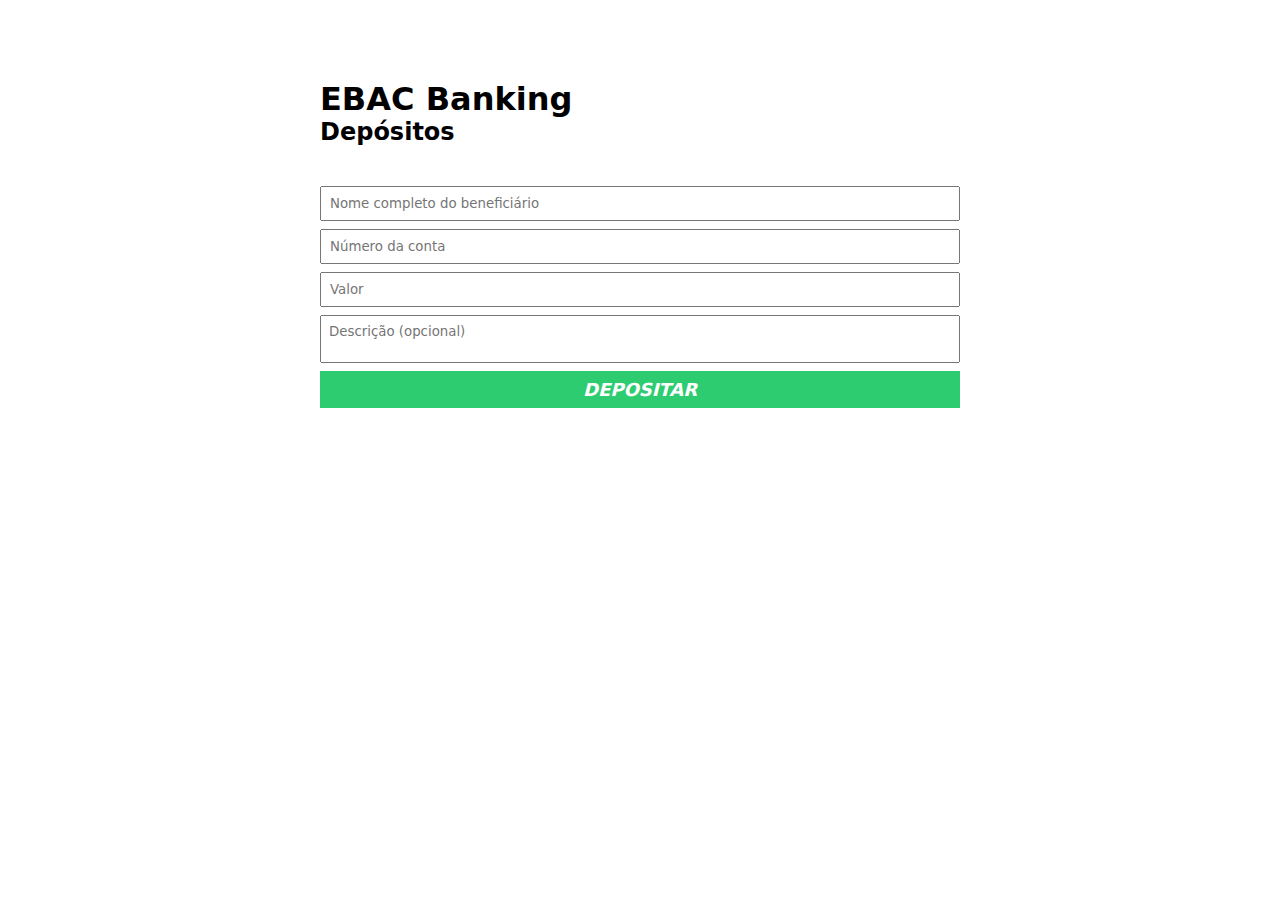
<file: index.html>
<!DOCTYPE html>
<html lang="pt-BR">
<head>
    <meta charset="UTF-8">
    <meta http-equiv="X-UA-Compatible" content="IE=edge">
    <meta name="viewport" content="width=device-width, initial-scale=1.0">
    <title>HTML com JS</title>
    <link rel="stylesheet" href="./main.css" />
</head>
<body>
    <div class="container">
        <h1>EBAC Banking</h1>
        <h2>Depósitos</h2>
        <form id="form-deposito">
            <input type="text" required placeholder="Nome completo do beneficiário" id="nome-beneficiario">
            <p class="erro-beneficiario">
                [ERRO]: Nome do beneficiário está incompleto, verifique-se se não há sobrenomes faltando
            </p>
            <input type="number" required placeholder="Número da conta" id="numero-conta"/>
            <input type="number" required placeholder="Valor" id="numero-valor"/>
            <textarea placeholder="Descrição (opcional)"></textarea>
            <button type="submit">Depositar</button>
        </form>
        <p class="resultado">
            Valor de 1000 depositado para o cliente fulano - conta: 000
        </p>
    </div>
    <script src="main.js"></script>
</body>
</html>
</file>
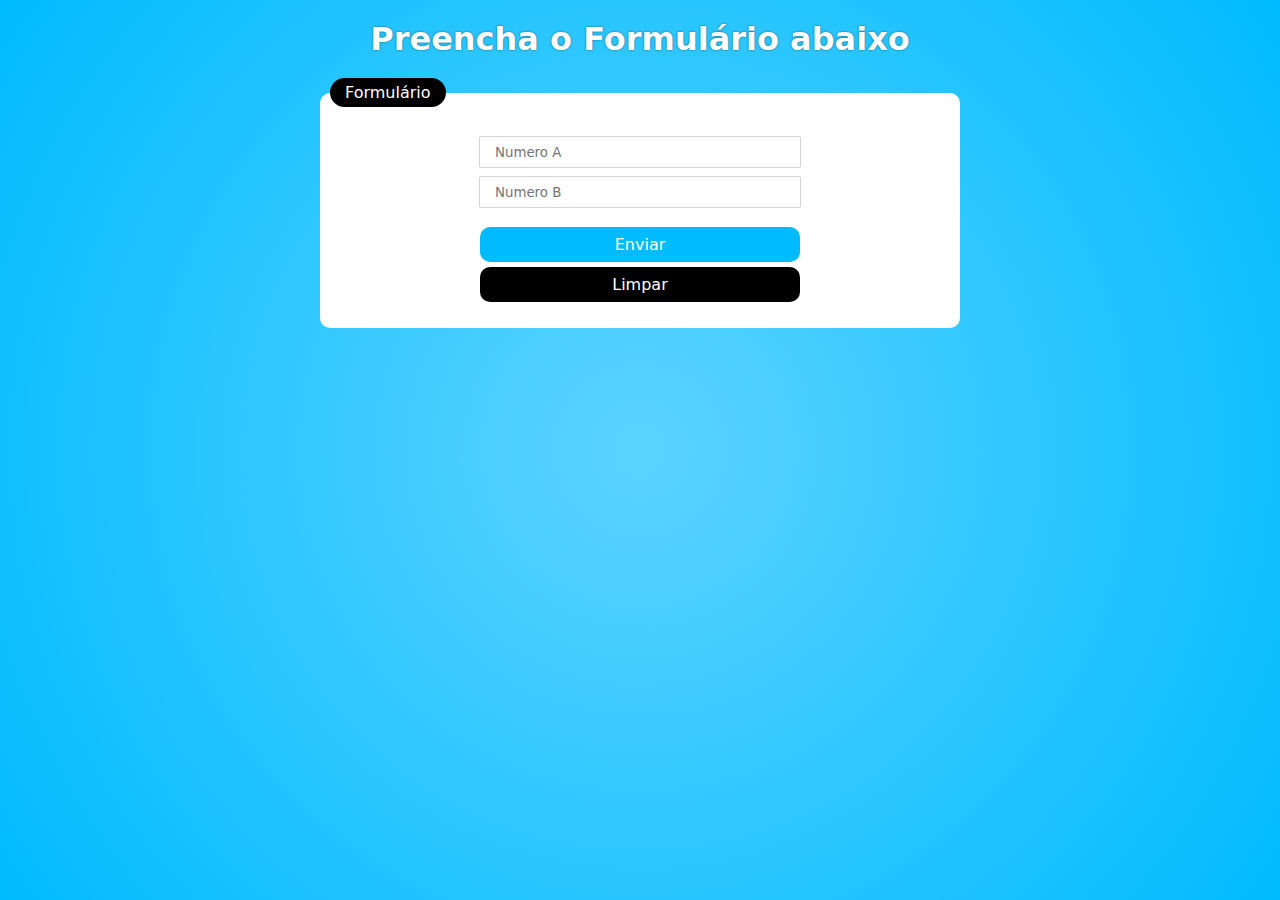
<file: exercicio_html_js/index.html>
<!DOCTYPE html>
<html lang="pt-br">
<head>
  <meta charset="UTF-8">
  <meta name="viewport" content="width=device-width, initial-scale=1.0">
  <title>Exercício Do Módulo 07</title>
  <link rel="shortcut icon" href="imagens/study.png" type="image/x-icon">
  <link rel="stylesheet" href="first.css">
  <link rel="stylesheet" href="geral.css">
</head>
<body>
  <h1>Preencha o Formulário abaixo</h1>
  <form action="information.php" method="get" autocomplete="none" id="form-numero">
    <fieldset>
      <legend>Formulário</legend>
      <input type="number" name="campoa" id="campo-a" placeholder="Numero A">
      <input type="number" name="campob" id="campo-b" placeholder="Numero B">
      <input type="submit" value="Enviar">
      <input type="reset" value="Limpar">
    </fieldset>
  </form>
  <p class="verdadeiro">
    O número B é maior que o número A, logo o Formulário está válido!
  </p>
  <p class="falso">
    O número A é maior que o número B, logo o Formulário não está válido!
  </p>
  <script src="programando.js"></script>
</body>
</html>
</file>
<file: main.css>
* {
    margin: 0;
    padding: 0;
    box-sizing: border-box;
    font-family: system-ui, -apple-system, BlinkMacSystemFont, 'Segoe UI', Roboto, Oxygen, Ubuntu, Cantarell, 'Open Sans', 'Helvetica Neue', sans-serif;
}

body {
}

.container {
    margin: 80px auto;
    max-width: 640px;
    width: 100%;
}

form {
    margin-top: 40px;
}

input, textarea, button {
    display: block;
    padding: 8px;
    margin-bottom: 8px;
    width: 100%;
    resize: none;
}

button {
    background-color: #2ecc71;
    border: none;
    text-transform: uppercase;
    color: #fff;
    font-weight: bold;
    font-size: 18px;
    font-style: italic;
    cursor: pointer;
}

button:hover {
    background-color: #27ae60;
}

.resultado {
    background-color: #27ae60;
    color: white;
    padding: 15px;
    display: none;
}

.erro-beneficiario {
    background-color: red;
    color: white;
    padding: 10px;
    margin-bottom: 8px;
    display: none;
}

input.error {
    color: red;
    border-color: red;
}
</file>
<file: exercicio_html_js/first.css>
@charset "UTF-8";

* {
  margin: 0px;
  padding: 0px;
  font-family:system-ui, -apple-system, BlinkMacSystemFont, 'Segoe UI', Roboto, Oxygen, Ubuntu, Cantarell, 'Open Sans', 'Helvetica Neue', sans-serif;
}

body {
  width: 100vw;
  height: 100vh;
  background-image: radial-gradient(circle, rgb(92, 211, 255), rgb(0, 187, 255));
}

h1 {
  text-align: center;
  color: white;
  text-shadow: 0px 0px 2px rgba(0, 0, 0, 0.60);
  padding: 20px 0px;
  width: 80vw;
  margin: auto;
}

#form-numero {
  width: 90vw;
  margin: auto;
}

fieldset {
  height: 250px;
  background-color: white;
  border: none;
  border-radius: 10px;
  transition-duration: .3s;
}

legend {
  background-color: black;
  color: white;
  padding: 5px 15px;
  border-radius: 100px;
  margin-left: 10px;
}

input {
  display: block;
  margin: auto;
}

input[type='number'] {
  width: 50%;
  height: 30px;
  padding: 15px;
  box-sizing: border-box;
  border: none;
  box-shadow: 0px 0px 1px black;
}

#campo-a {
  margin-top: 30px;
  margin-bottom: 10px;
}

input[type='submit'], input[type='reset'] {
  margin-top: 20px;
  margin-bottom: 10px;
  width: 50%;
  height: 35px;
  border: none;
  border-radius: 10px;
  background-color: rgb(0, 187, 255);
  color: white;
  font-size: 1em;
  cursor: pointer;
}

input[type='reset'] {
  margin-top: -5px;
  background-color: black;
}

input[type='submit']:hover {
  background-color: rgb(0, 145, 198);
  color: white;
  transition-duration: .5s;
}

input[type='reset']:hover {
  background-color: rgb(0, 145, 198);
  color: white;
  transition-duration: .5s;
}

input[type='submit']:active, input[type='reset']:active {
  background-color: white;
  color: black;
  transition-duration: 0s;
}

.verdadeiro, .falso {
  background-color: black;
  border: 3px solid rgb(0, 199, 0);
  color: white;
  text-align: center;
  width: 80vw;
  padding: 10px;
  box-sizing: border-box;
  margin: auto;
  display: none;
  margin-top: 20px;
}

.falso {
  border: 3px solid red;
}
</file>
<file: exercicio_html_js/geral.css>
/* Typical Device Breakpoints 

-----------------------------

Pequenas telas: até 600px
Celular: de 600px até 768px
Tablet: 768px até 992px
Desktop: 992px até 1200px
Grandes telas: acima de 1200px

*/

@media screen and (min-width: 768px) and (max-width: 992px) {
  #form-numero {
    width: 70vw;
  }
}

@media screen and (min-width: 992px) {
  #form-numero {
    width: 50vw;
  }
}
</file>
